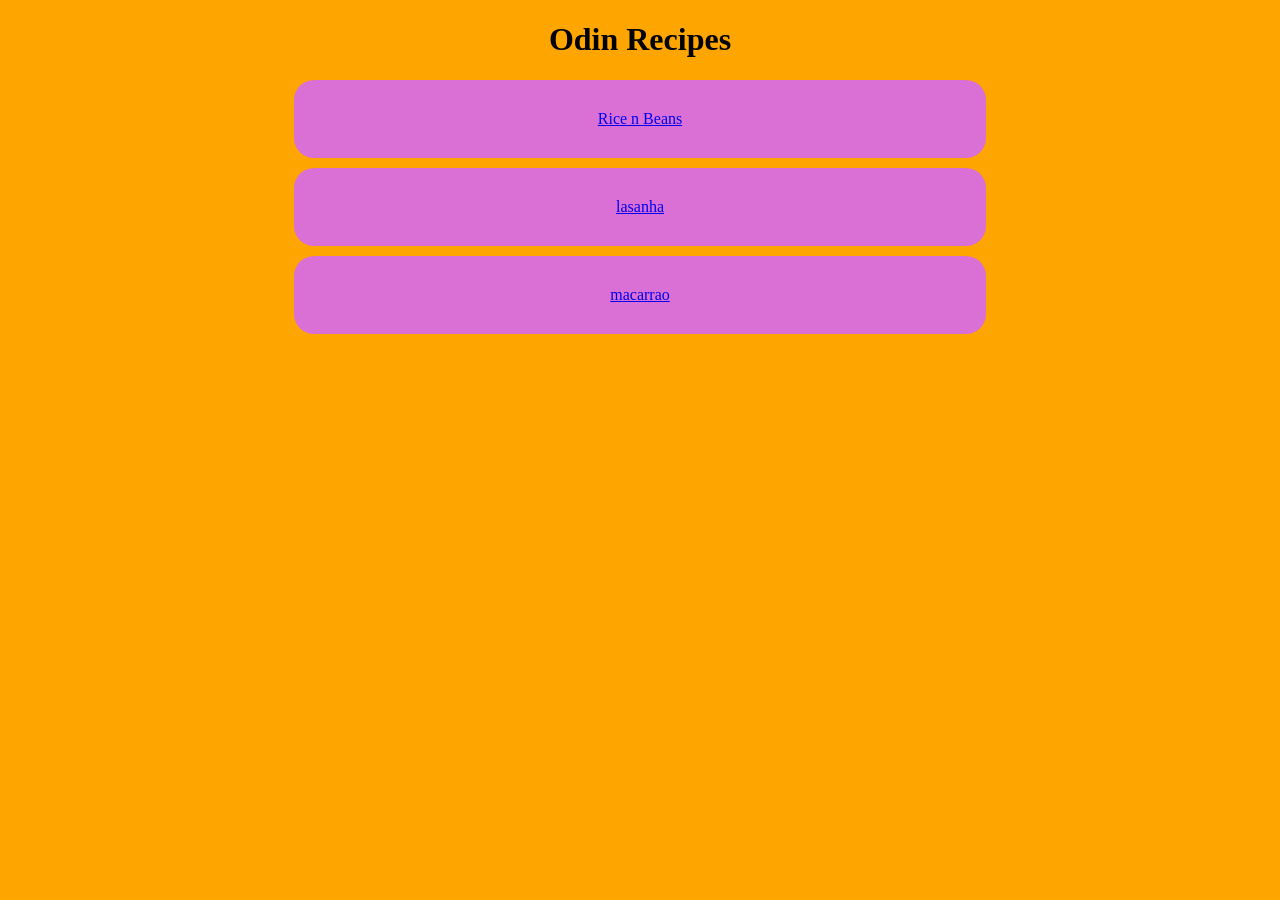
<file: index.html>
<!DOCTYPE html>
<html lang="en">
    <head>
        <meta charset="UTF-8">
        <title>odin recipes</title>
        <link rel="stylesheet" href="style.css">
    </head>
    <body>
        <header>
            <h1>Odin Recipes</h1>
        </header>
        <ul>
            <li><a href="recipes/ricenbeans.html">Rice n Beans</a></li>
            <li><a href="recipes/lasanha.html">lasanha</a></li>
            <li><a href="recipes/macarrao.html">macarrao</a></li>
        </ul>
    </body>
</html>
</file>
<file: style.css>
body {
    background-color: orange;
    text-align: center;
}

ul {
    list-style-type: none;
    padding: 0;
    margin: 0;
}


li {
    padding: 30px;
    margin: 10px auto;
    border: 10px;
    border-radius: 20px;
    background-color: orchid;
    width: 50%;
}
</file>
